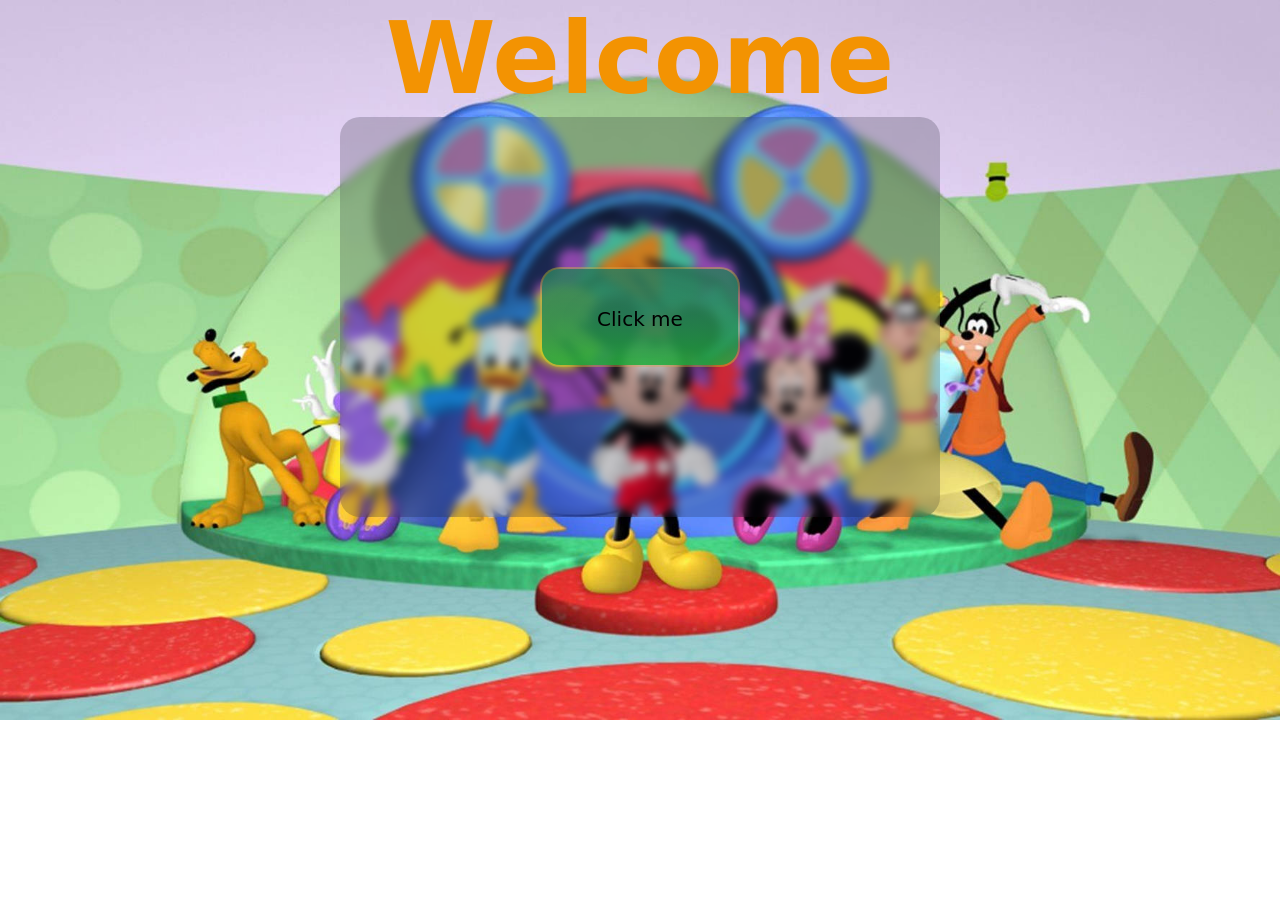
<file: index.html>
<!DOCTYPE html>
<html lang="en">
  <head>
    <meta charset="UTF-8" />
    <meta name="viewport" content="width=device-width, initial-scale=1.0" />
    <title>Document</title>
    <link rel="stylesheet" href="style.css" />
    <script src="javascript.js" defer></script>
  </head>
  <body>
    <!-- <button
      class="button"
      onclick="document.body.style.backgroundImage = 'url(./images/clubhouse.jpg)'"
    >
      Background
    </button> -->
    <h1 class="welcome-text">Welcome</h1>
    <h1 class="warning-text">What have you done!?</h1>
    <div class="card">
      <a id="emptyblock1"></a>
      <a
        href="#emptyblock2"
        class="button1 button"
        onclick="document.body.style.backgroundImage = 'url(./images/background.jpg)'"
        >Click me</a
      >
      <a id="emptyblock2"></a>
      <a href="#emptyblock3" class="button2 button">Oh no!</a>
      <a id="emptyblock3"></a>
      <a href="#emptyblock4" class="button3 button">WARNING!</a>
      <a id="emptyblock4"></a>
      <a class="button4 button" onclick="oppgave4()">console.log(oppgave4)</a>
      <a class="reset button" href="" onclick="reset()">Reset</a>
    </div>
  </body>
</html>
</file>
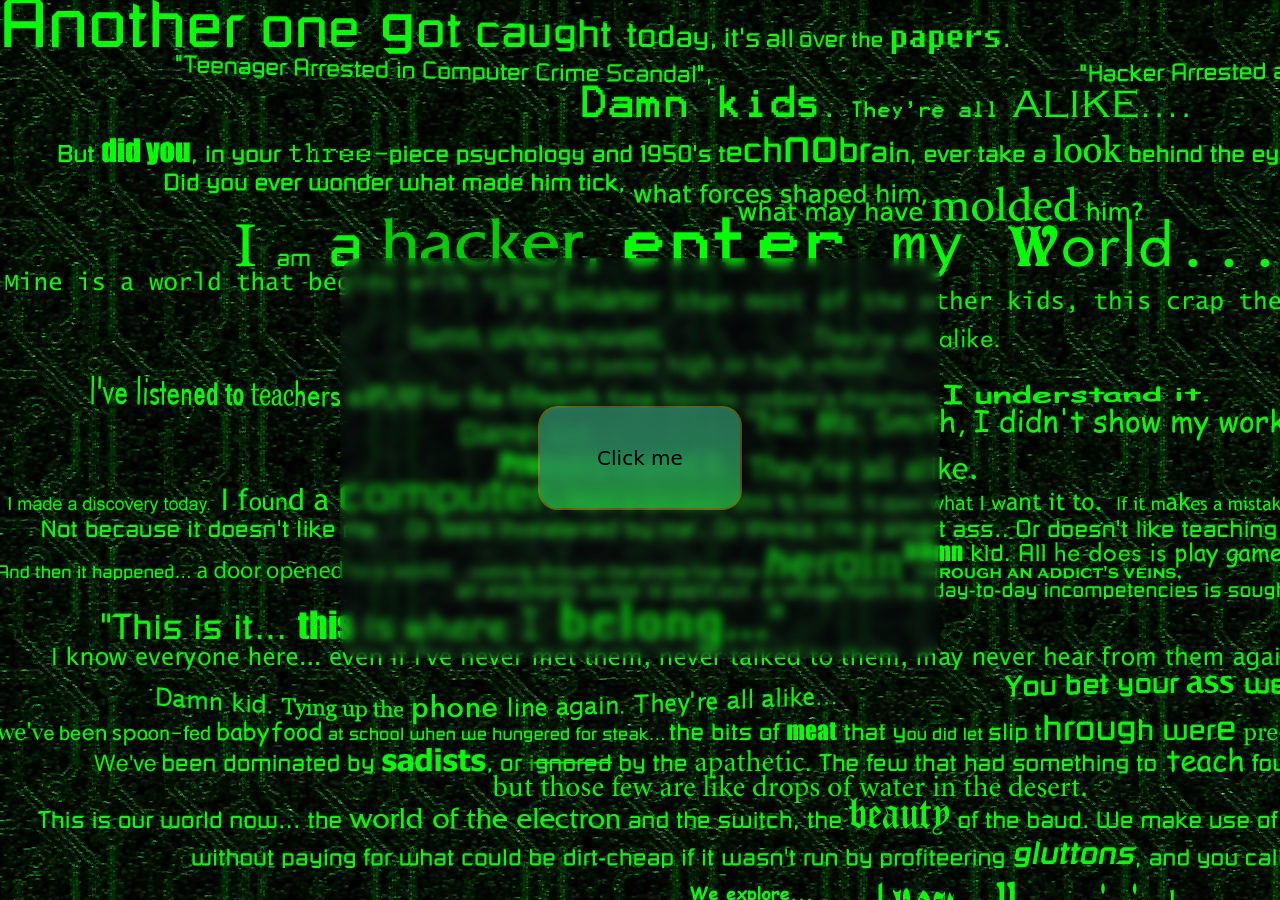
<file: Oppgave01/index.html>
<!DOCTYPE html>
<html lang="en">
  <head>
    <meta charset="UTF-8" />
    <meta name="viewport" content="width=device-width, initial-scale=1.0" />
    <title>Document</title>
    <link rel="stylesheet" href="style.css" />
    <script src="javascript.js" defer></script>
  </head>
  <body>
    <div class="card">
      <a id="emptyblock1"></a>
      <a href="#emptyblock2" class="button1 button">Click me</a>

      <a id="emptyblock2"></a>
      <a href="#emptyblock3" class="button2 button">Over here!</a>

      <a id="emptyblock3"></a>
      <a href="#emptyblock4" class="button3 button">Wooops</a>

      <a id="emptyblock4"></a>
      <a class="button4 button" onclick="oppgave4()">console.log(oppgave4)</a>

      <a class="reset button" href="#emptyblock1">Reset</a>
    </div>
  </body>
</html>
</file>
<file: style.css>
* {
  font-family: system-ui, -apple-system, BlinkMacSystemFont, "Segoe UI", Roboto,
    Oxygen, Ubuntu, Cantarell, "Open Sans", "Helvetica Neue", sans-serif;
  font-size: 20px;
  box-sizing: border-box;
  margin: 0;
}

body {
  display: flex;
  flex-direction: column;
  justify-content: center;
  align-items: center;
  background-image: url(./images/clubhouse.jpg);
  background-size: cover;
  transition: background-image 500ms ease;
  background-repeat: no-repeat;
}

.card {
  height: 400px;
  width: 600px;
  border-radius: 1rem;
  position: relative;
  border-width: 1rem;
  background: hsla(255, 44%, 7%, 0.2);
  backdrop-filter: blur(5px);
}

.card::before {
  content: "";
  position: absolute;
  z-index: -1;
  inset: 0;
  border-radius: inherit;
  border: 2px, solid, transparent;
  background: linear-gradient(rgba(95, 83, 13, 0.342)), rgba(49, 63, 23, 0.192);
  mask: linear-gradient(black, black) border-box,
    linear-gradient(black, black) padding-box;
  mask-composite: subtract;
}

.button {
  width: 200px;
  height: 100px;
  border-radius: 1rem;
  text-align: center;
  line-height: 100px;
  color: black;
  text-decoration: none;
  position: absolute;
}

.button {
  transition: width 500ms ease, background-color 300ms;
}

.button {
  border: transparent 2px solid;
  background: radial-gradient(
        circle at 50% 250%,
        rgba(0, 253, 0, 0.795),
        rgba(28, 110, 104, 0.788)
      )
      padding-box,
    radial-gradient(rgba(209, 10, 216, 0.493), rgba(217, 255, 0, 0.349));
}

.button:hover {
  background-color: greenyellow;
}

a.button1 {
  display: none;
  top: 50%;
  left: 50%;
  transform: translate(-50%, -50%);
}

a.button2 {
  display: none;
  top: 70%;
  left: 10%;
}

a.button3 {
  display: none;
  top: 10%;
  left: 55%;
}

.button4 {
  display: none;
  top: 10%;
  left: 5%;
  cursor: pointer;
}

.reset {
  display: none;
  left: 100%;
  transform: translate(-100%);
  width: 100px;
  height: 50px;
  line-height: 25px;
  border-radius: 0.5rem;
  border-width: 0.5rem;
  backdrop-filter: blur(12px);
}

body:has(:target) .card {
  transition: 1000ms ease;
  height: 700px;
  width: 1000px;
}

body:not(:has(:target)) .button1,
#emptyblock1:target ~ .button1 {
  display: block;
}

#emptyblock2:target ~ .button2 {
  display: block;
}
#emptyblock2:target ~ .button1 {
  display: none;
}

#emptyblock3:target ~ .button3 {
  display: block;
}
#emptyblock3:target ~ .button2 {
  display: none;
}

#emptyblock4:target ~ .button4,
#emptyblock4:target ~ .reset {
  display: block;
}
#emptyblock4:target ~ .button3 {
  display: none;
}

.welcome-text {
  font-size: 100px;
  color: rgb(243, 147, 2);
}

body:not(:has(:target)) .warning-text {
  display: none;
}

body:has(:target) .welcome-text {
  display: none;
}

.warning-text {
  color: firebrick;
  font-size: 100px;
  animation: blinker 1000ms linear infinite;
}

@keyframes blinker {
  50% {
    opacity: 0.8;
    scale: 1.2;
  }
}
</file>
<file: Oppgave01/style.css>
* {
  font-family: system-ui, -apple-system, BlinkMacSystemFont, "Segoe UI", Roboto,
    Oxygen, Ubuntu, Cantarell, "Open Sans", "Helvetica Neue", sans-serif;
  font-size: 20px;
}

body {
  display: flex;
  justify-content: center;
  background-image: url(../images/background.jpg);
}

.card {
  margin-top: 250px;
  height: 400px;
  width: 600px;
  border-radius: 1rem;
  position: relative;
  border-width: 1rem;
  background: hsla(255, 44%, 7%, 0.2);
  backdrop-filter: blur(5px);
}

.card::before {
  content: "";
  position: absolute;
  z-index: -1;
  inset: 0;
  border-radius: inherit;
  border: 2px, solid, transparent;
  background: linear-gradient(rgba(95, 83, 13, 0.342)), rgba(49, 63, 23, 0.192);
  mask: linear-gradient(black, black) border-box,
    linear-gradient(black, black) padding-box;
  mask-composite: subtract;
}

.button {
  width: 200px;
  height: 100px;
  border-radius: 1rem;
  text-align: center;
  line-height: 100px;
  color: black;
  text-decoration: none;
  position: absolute;
  transition: 100ms;
}

.button {
  border: transparent 2px solid;
  background: radial-gradient(
        circle at 50% 250%,
        rgba(0, 253, 0, 0.795),
        rgba(28, 110, 104, 0.788)
      )
      padding-box,
    radial-gradient(rgba(209, 10, 216, 0.493), rgba(217, 255, 0, 0.349));
}

.button:hover {
  background-color: greenyellow;
}

a.button1 {
  display: none;
  top: 50%;
  left: 50%;
  transform: translate(-50%, -50%);
}

a.button2 {
  display: none;
  top: 70%;
  left: 10%;
}

a.button3 {
  display: none;
  top: 10%;
  left: 55%;
}

.button4 {
  display: none;
  top: 10%;
  left: 5%;
  cursor: pointer;
}

.reset {
  display: none;
  left: 100%;
  transform: translate(-100%);
  width: 50px;
  height: 50px;
  line-height: 50px;
  border-radius: 1rem;
  border-width: 0.5rem;
  backdrop-filter: blur(12px);
}

body:not(:has(:target)) .button1,
#emptyblock1:target ~ .button1 {
  display: block;
}

#emptyblock2:target ~ .button2 {
  display: block;
}
#emptyblock2:target ~ .button1 {
  display: none;
}

#emptyblock3:target ~ .button3 {
  display: block;
}
#emptyblock3:target ~ .button2 {
  display: none;
}

#emptyblock4:target ~ .button4,
#emptyblock4:target ~ .reset {
  display: block;
}
#emptyblock4:target ~ .button3 {
  display: none;
}
</file>
